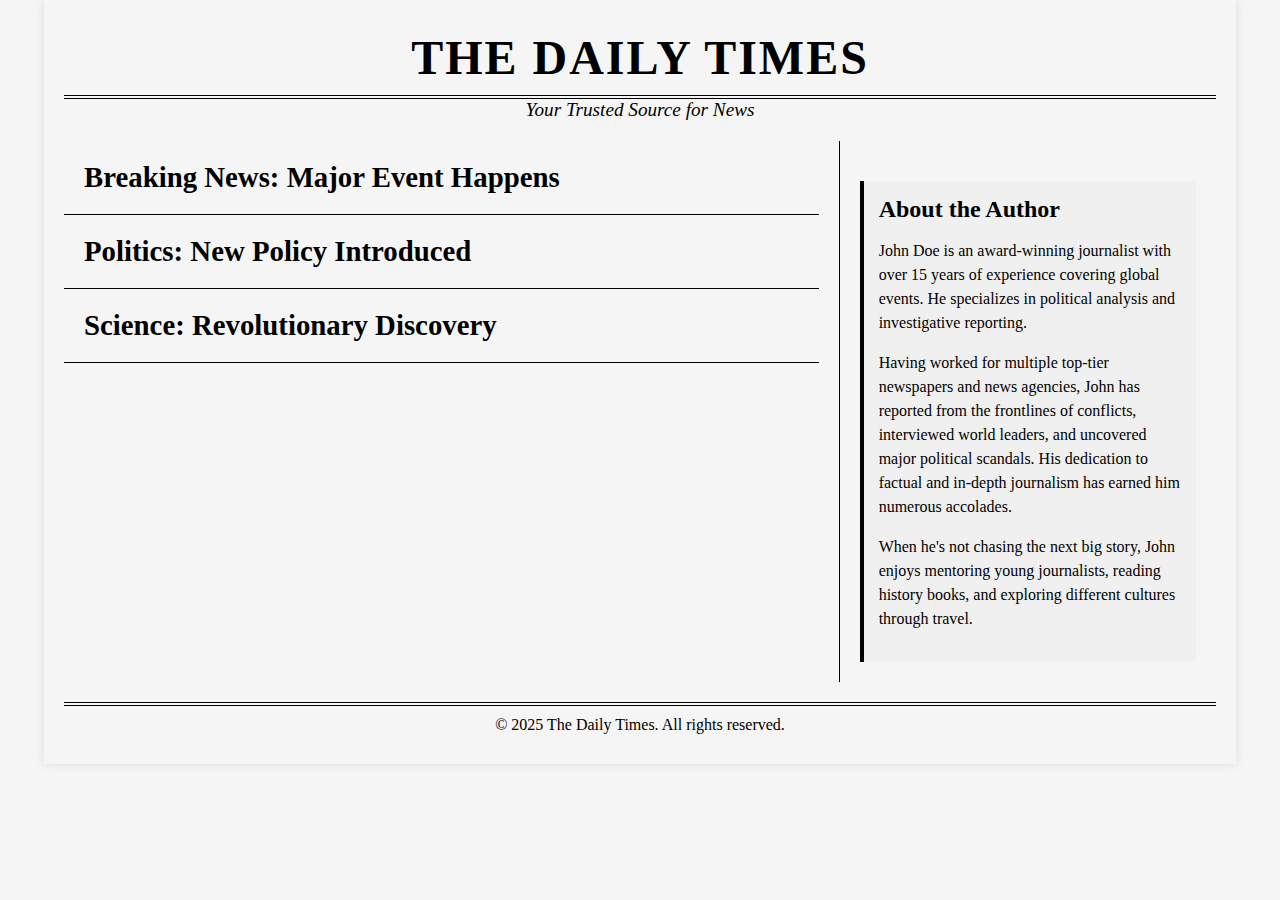
<file: index.html>
<!DOCTYPE html>
<html lang="en">
<head>
    <meta charset="UTF-8">
    <meta name="viewport" content="width=device-width, initial-scale=1.0">
    <title>The I Want to Write</title>
    <link rel="stylesheet" href="style.css">
    <script>
        function toggleArticle(event) {
            let paragraph = event.currentTarget.querySelector("p");
            if (paragraph.style.display === "none" || paragraph.style.display === "") {
                paragraph.style.display = "block";
            } else {
                paragraph.style.display = "none";
            }
        }
    </script>
</head>
<body>
    <div class="container">
        <div class="header">The Daily Times</div>
        <div class="sub-header">Your Trusted Source for News</div>
        
        <div class="content">
            <div class="main">
                <div class="article" onclick="toggleArticle(event)">
                    <div class="article-title">Breaking News: Major Event Happens</div>
                    <p>Lorem ipsum dolor sit amet, consectetur adipiscing elit. Nulla facilisi. Proin non felis vel sapien ultrices fermentum.</p>
                </div>
                
                <div class="article" onclick="toggleArticle(event)">
                    <div class="article-title">Politics: New Policy Introduced</div>
                    <p>Curabitur blandit tempus porttitor. Donec id elit non mi porta gravida at eget metus.</p>
                </div>

                <div class="article" onclick="toggleArticle(event)">
                    <div class="article-title">Science: Revolutionary Discovery</div>
                    <p>

                        Lorem ipsum dolor sit amet, consectetur adipiscing elit. Mauris vitae dictum est. Sed sed consectetur magna. Morbi aliquam ante sed ipsum malesuada fringilla. Duis accumsan odio est, non iaculis metus facilisis at. Phasellus tincidunt sodales urna, id condimentum est mattis rhoncus. Nullam bibendum bibendum hendrerit. Sed a tristique quam. Pellentesque sit amet justo consectetur, congue leo vel, accumsan tellus. Maecenas iaculis porta mi sed accumsan. Phasellus placerat laoreet porta. Quisque ut orci commodo, maximus enim non, imperdiet turpis. Etiam nec velit venenatis, pretium augue vitae, pellentesque sapien.
                        
                        Nulla facilisi. Suspendisse in dolor rutrum, lacinia dolor in, eleifend ipsum. Nulla sollicitudin, lorem a efficitur pretium, nisl leo lacinia orci, ut gravida quam turpis dignissim justo. Nulla facilisi. Praesent consequat, lacus volutpat euismod varius, felis tellus molestie ipsum, id aliquet risus ex ut purus. Ut bibendum fringilla diam, ac molestie lacus. Curabitur et elementum nulla, vitae egestas quam. Aliquam vitae consectetur ante, sed euismod ipsum. Sed quis hendrerit neque. Duis consectetur fringilla iaculis.
                        
                        Sed rutrum convallis mi, ac sagittis ante vestibulum sit amet. Vivamus nec efficitur mi. Phasellus congue arcu quis odio feugiat, tincidunt dapibus nisl lacinia. Nunc varius finibus diam, id varius odio commodo ac. Vestibulum orci libero, gravida vel lacus et, molestie viverra nulla. Vivamus tincidunt tortor a nunc consequat hendrerit. Donec non tortor ipsum. In dignissim ac mi vel malesuada. Vestibulum tincidunt egestas aliquet. Praesent at lectus nec orci egestas tristique vel in risus. Phasellus porttitor mauris nec metus consequat, eu blandit sem dapibus. Vestibulum maximus at odio quis aliquet. Interdum et malesuada fames ac ante ipsum primis in faucibus. Cras ligula neque, eleifend in commodo eu, tempor id urna.
                        
                        Vestibulum ante ipsum primis in faucibus orci luctus et ultrices posuere cubilia curae; Duis at nibh felis. Curabitur bibendum nunc sed elit rhoncus congue. Suspendisse imperdiet risus eu suscipit laoreet. Etiam efficitur lobortis viverra. Vestibulum sed finibus tortor. Ut malesuada sapien ut enim pulvinar, a accumsan est feugiat. Pellentesque dignissim justo non nisl blandit, non elementum ex vehicula. Ut a mauris sodales velit luctus fermentum. Morbi consectetur suscipit risus, ac consectetur turpis consectetur non. Donec eu convallis augue. Ut ut gravida orci, et tristique nisl.
                        
                        Aenean sodales pulvinar dui, molestie posuere metus aliquam a. Vestibulum vel dui volutpat, pharetra nisi ut, posuere urna. Nullam dui est, sagittis sed leo non, dignissim pharetra arcu. Sed scelerisque lorem quis nisl tempor, tristique varius mauris pretium. Nullam mauris diam, porta ac mattis vel, dignissim nec lacus. Donec massa est, aliquet id velit sed, rutrum pulvinar turpis. Suspendisse vel sollicitudin tellus, et porta leo. Nulla maximus, erat at laoreet feugiat, purus augue euismod nibh, ac faucibus nibh orci rutrum arcu. Praesent non pulvinar neque, nec suscipit odio. Integer non vestibulum tortor. 
                    </p>
                </div>
            </div>

            <aside class="sidebar">
                <div class="author-bio">
                    <h3>About the Author</h3>
                    <p>John Doe is an award-winning journalist with over 15 years of experience covering global events. He specializes in political analysis and investigative reporting.</p>
                    <p>Having worked for multiple top-tier newspapers and news agencies, John has reported from the frontlines of conflicts, interviewed world leaders, and uncovered major political scandals. His dedication to factual and in-depth journalism has earned him numerous accolades.</p>
                    <p>When he's not chasing the next big story, John enjoys mentoring young journalists, reading history books, and exploring different cultures through travel.</p>
                </div>
            </aside>
        </div>

        <div class="footer">&copy; 2025 The Daily Times. All rights reserved.</div>
    </div>
</body>
</html>
</file>
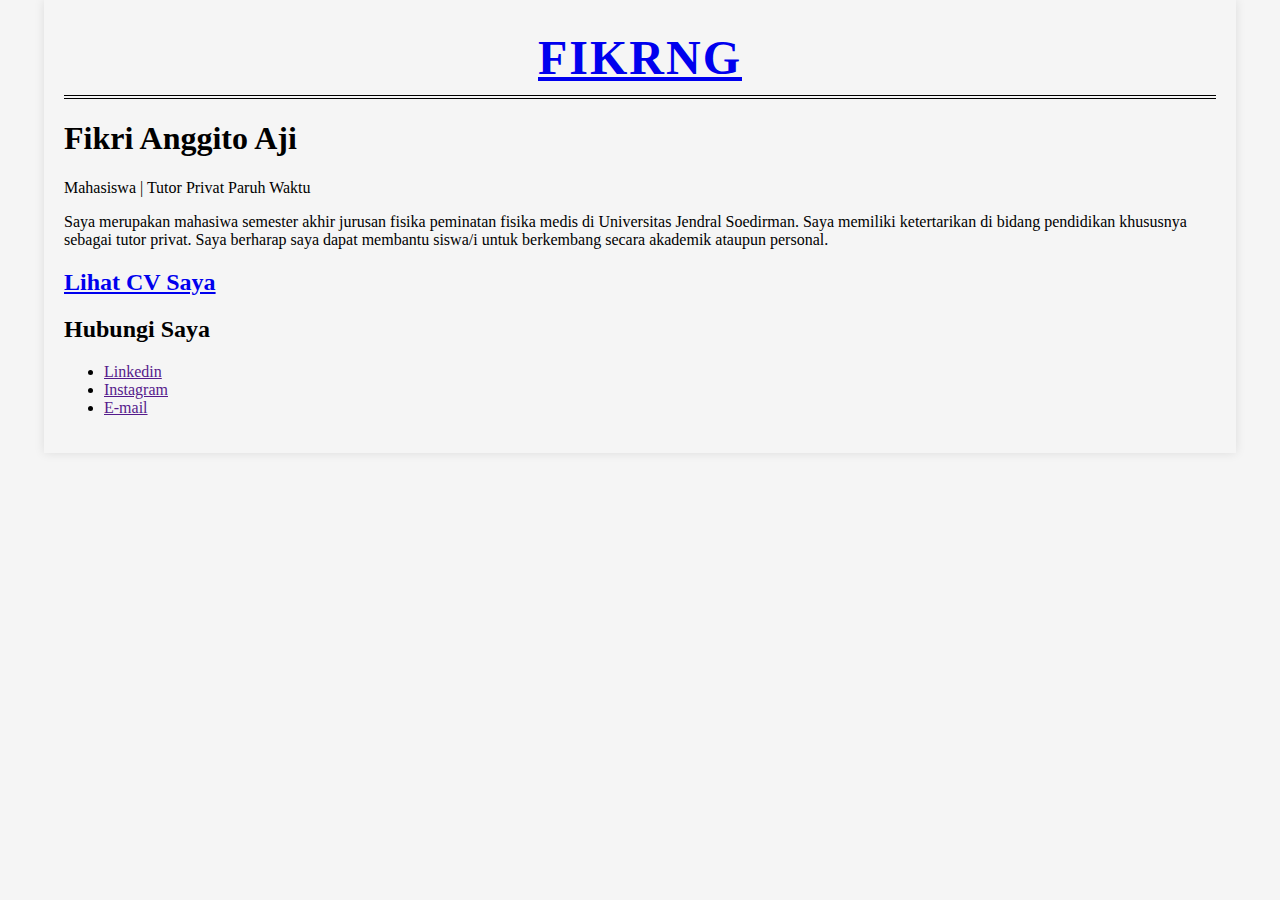
<file: profil.html>
<!DOCTYPE html>
<html lang="en">
<head>
    <meta charset="UTF-8">
    <meta name="viewport" content="width=device-width, initial-scale=1.0">
    <title>Profil - FikRng</title>
    <link rel="stylesheet" href="style.css">
    <link rel="prefetch" href="index.html">
</head>
<body>
    <div class="container">
        <a href="index.html" > <div class="header">FikRng</div> </a>       
        <div class="full-article">
            <h1 class="article-header-main">Fikri Anggito Aji</h1>
            <div class="article-meta">Mahasiswa | Tutor Privat Paruh Waktu</div>
            
            <div class="article-body">
                <p>Saya merupakan mahasiwa semester akhir jurusan fisika peminatan fisika medis di Universitas Jendral Soedirman. Saya memiliki ketertarikan di bidang pendidikan khususnya sebagai tutor privat. Saya berharap saya dapat membantu siswa/i untuk berkembang secara akademik ataupun personal.</p>
                <a href="https://drive.google.com/file/d/15vss6MQFt5inRuDzfYMftIxqjG0wujrm/view?usp=sharing" class="sub-link"><h2>Lihat CV Saya</h2></a>
				<h2>Hubungi Saya</h2>
				<ul>
					<li><a href="" class="sub-link">Linkedin</a></li>
					<li><a href="" class="sub-link">Instagram</a></li>
					<li><a href="" class="sub-link">E-mail</a></li>
				</ul>
            </div>
        </div>
    </div>
</body>
</html>
</file>
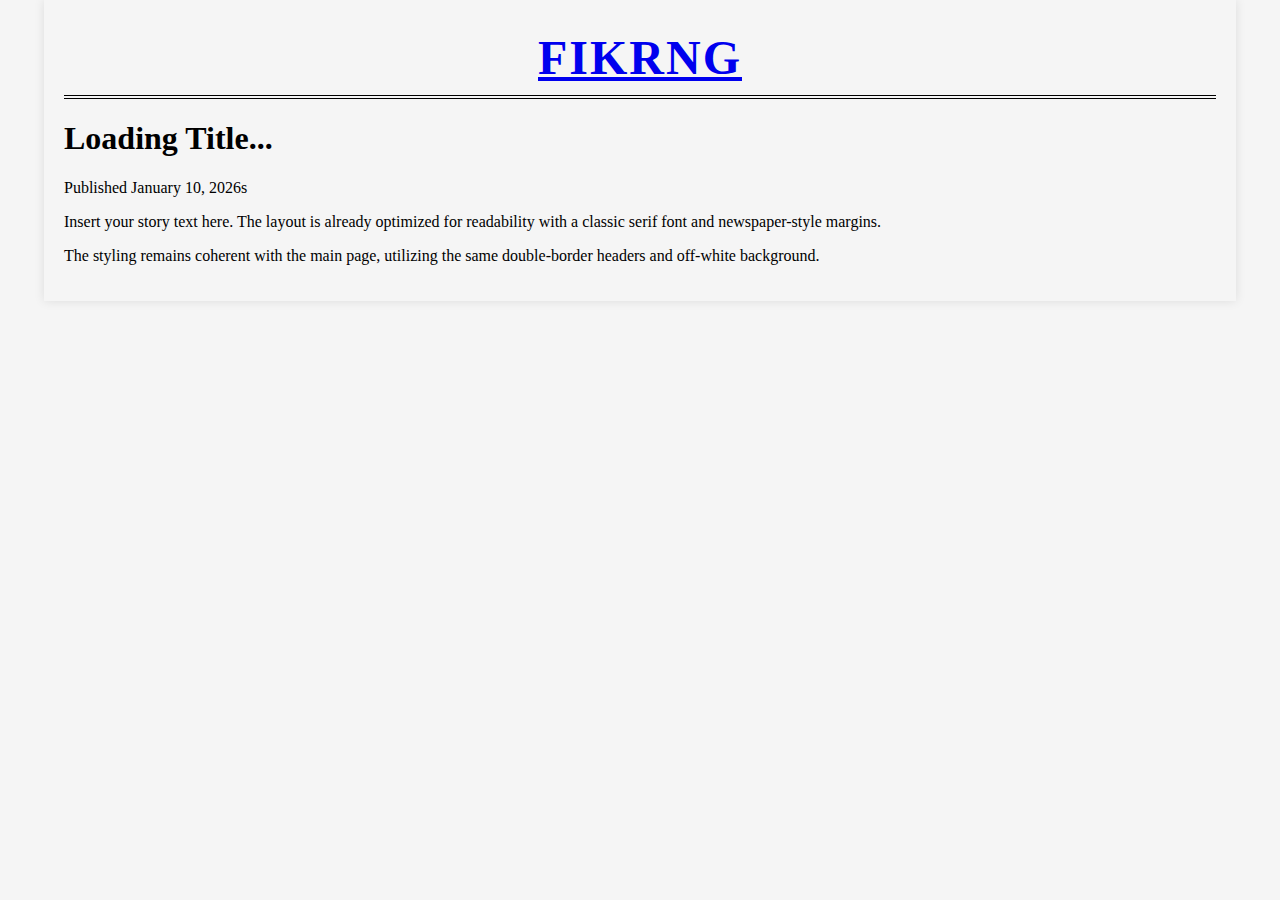
<file: reader.html>
<!DOCTYPE html>
<html lang="en">
<head>
    <meta charset="UTF-8">
    <meta name="viewport" content="width=device-width, initial-scale=1.0">
    <title>Article - The Daily Times</title>
    <link rel="stylesheet" href="style.css">
</head>
<body>
    <div class="container">
        <a href="index.html" > <div class="header">FikRng</div> </a> 
        
        <div class="full-article">
            <h1 id="display-title" class="article-header-main">Loading Title...</h1>
            <div class="article-meta">Published January 10, 2026s</div>
            
            <div class="article-body">
                <p>Insert your story text here. The layout is already optimized for readability with a classic serif font and newspaper-style margins.</p>
                <p>The styling remains coherent with the main page, utilizing the same double-border headers and off-white background.</p>
            </div>
        </div>
    </div>

    <script>
        // Simple script to pull the title from the URL
        const urlParams = new URLSearchParams(window.location.search);
        const title = urlParams.get('title');
        if (title) {
            document.getElementById('display-title').innerText = title;
        }
    </script>
</body>
</html>
</file>
<file: style.css>
body {
  font-family: Georgia, serif;
  margin: 0;
  padding: 0;
  background-color: #f5f5f5;
}
.container {
  width: 90%;
  margin: auto;
  background: #f5f5f5;
  padding: 20px;
  box-shadow: 0 0 10px rgba(0, 0, 0, 0.1);
}
.header {
  text-align: center;
  font-size: 3em;
  font-weight: bold;
  letter-spacing: 2px;
  border-bottom: 4px double black;
  padding: 10px 0;
  text-transform: uppercase;
}
.sub-header {
  text-align: center;
  font-style: italic;
  margin-bottom: 20px;
  font-size: 1.2em;
}
.content {
  display: grid;
  grid-template-columns: 2fr 1fr;
  gap: 20px;
}
.article {
  padding: 20px;
  border-bottom: 1px solid black;
  cursor: pointer;
}
.article-title {
  font-size: 1.8em;
  font-weight: bold;
}
.article p {
  font-size: 1em;
  line-height: 1.5;
  display: none;
}
.sidebar {
  padding: 20px;
  border-left: 1px solid black;
}
.author-bio {
  margin-top: 20px;
  padding: 15px;
  background-color: #f0f0f0;
  border-left: 4px solid black;
}
.author-bio h3 {
  margin: 0;
  font-size: 1.5em;
}
.author-bio p {
  font-size: 1em;
  line-height: 1.5;
}
.footer {
  text-align: center;
  margin-top: 20px;
  padding: 10px;
  border-top: 4px double black;
}
</file>
